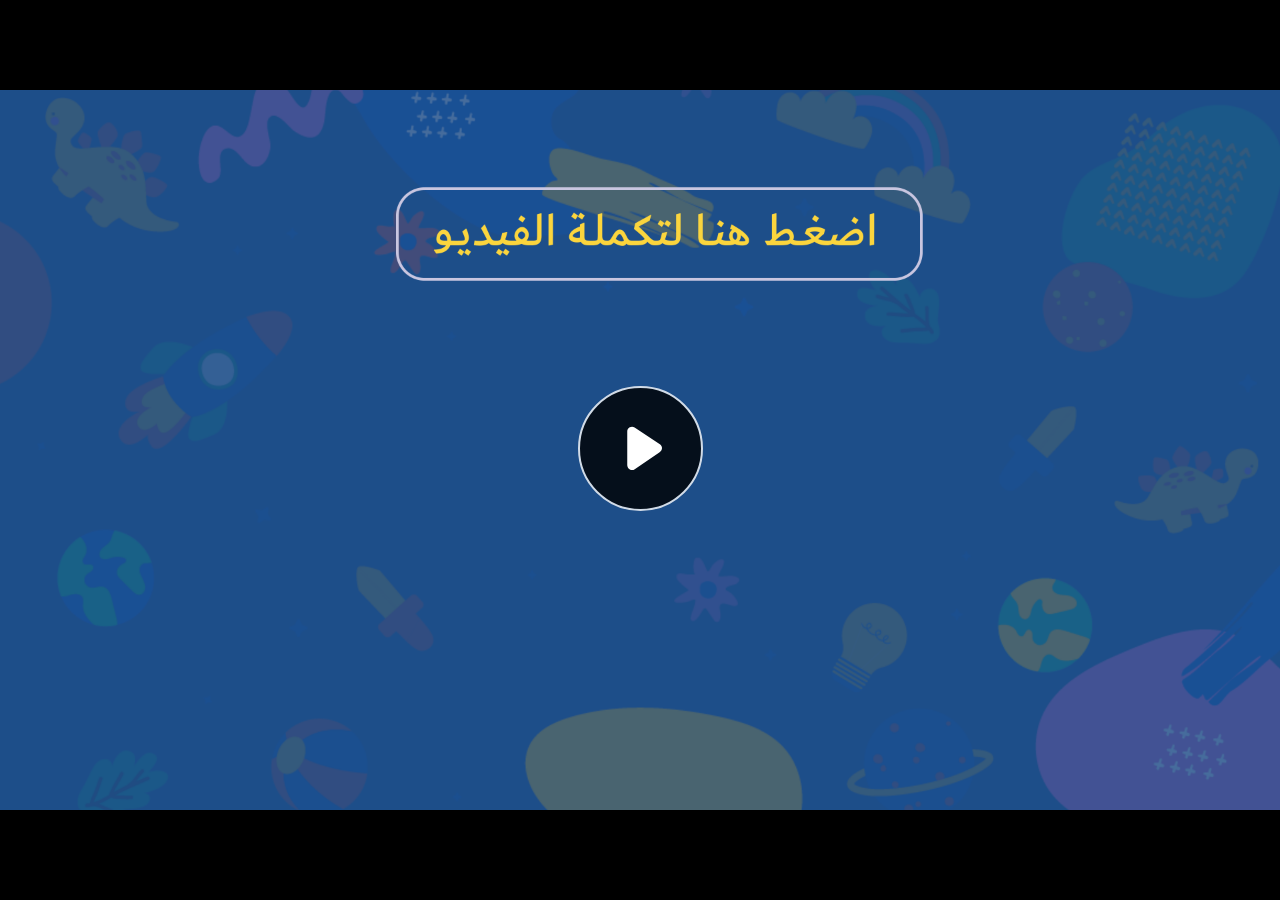
<file: index.html>
﻿<!doctype html>
<html lang="en-US">
<head>
  <meta charset="utf-8">
  <!-- Created using Storyline 360 - http://www.articulate.com  -->
  <!-- version: 3.71.29339.0 -->
  <title>EG.G5.ENG.SEM2.UF.T1.S2.2 q1</title>
  <meta http-equiv="x-ua-compatible" content="IE=edge"/>
  <meta name="viewport" content="width=device-width,initial-scale=1,user-scalable=no,shrink-to-fit=no,minimal-ui"/>
  <meta name="apple-mobile-web-app-capable" content="yes"/>
  <style>
    html, body { height: 100%; padding: 0; margin: 0 }
    #app { height: 100%; width: 100%; }
  </style>

  <script>
    window.DS = {};
    window.globals = {
      DATA_PATH_BASE: '',
      HAS_FRAME: true,
      HAS_SLIDE: true,

      lmsPresent: false,
      tinCanPresent: false,
      cmi5Present: false,
      aoSupport: false,
      scale: 'noscale',
      captureRc: false,
      browserSize: 'optimal',
      bgColor: '#282828',
      features: 'AccessibleVideo,ConnectionMessages,FullScreenToggle,InsertSvgPicture,LayerPresentAsDialog,MultipleQuizTracking,UpdatedScrollingPanels,UpdatedThemeEditor',
      themeName: 'unified',
      preloaderColor: '#FFFFFF',
      suppressAnalytics: false,
      productChannel: 'stable',
      publishSource: 'storyline',
      aid: 'aid|5fe00366-bd0f-4aca-89fb-c2d0907009b6',
      cid: 'c119795e-5ec7-4a02-995c-fb5bc834d7cf',
      playerVersion: '3.71.29339.0',
      publishTimestamp: '2023-04-17T12:15:17.6164559Z',
      maxIosVideoElements: 10,
      connectionSettings: { message: 'You%20are%20offline.%20Trying%20to%20reconnect...', useDarkTheme: false },

      
      parseParams: function(qs) {
        if (window.globals.parsedParams != null) {
          return window.globals.parsedParams;
        }
        qs = (qs || window.location.search.substr(1)).split('+').join(' ');
        var params = {},
            tokens,
            re = /[?&]?([^=]+)=([^&]*)/g;

        while (tokens = re.exec(qs)) {
          params[decodeURIComponent(tokens[1]).trim()] =
            decodeURIComponent(tokens[2]).trim();
        }
        window.globals.parsedParams = params;
        return params;
      }

    };
  </script>
  <script>
    var isIe11 = ('ActiveXObject' in window || window.MSBlobBuilder != null)
      && window.msCrypto != null && !window.ActiveXObject;
    if (isIe11) {
      window.globals.unsupportedBrowser = true;
      document.write(atob('[base64]'));
    }
  </script>
  
  <script>window.THREE = { };</script>
  
</head>
<body style="background: #282828" class="cs-HTML theme-unified">
  <!-- 360 -->
  <script>!function(e){var i=/iPhone/i,o=/iPod/i,n=/iPad/i,t=/(?=.*\bAndroid\b)(?=.*\bMobile\b)/i,d=/Android/i,s=/(?=.*\bAndroid\b)(?=.*\bSD4930UR\b)/i,b=/(?=.*\bAndroid\b)(?=.*\b(?:KFOT|KFTT|KFJWI|KFJWA|KFSOWI|KFTHWI|KFTHWA|KFAPWI|KFAPWA|KFARWI|KFASWI|KFSAWI|KFSAWA)\b)/i,r=/IEMobile/i,h=/(?=.*\bWindows\b)(?=.*\bARM\b)/i,a=/BlackBerry/i,l=/BB10/i,p=/Opera Mini/i,f=/(CriOS|Chrome)(?=.*\bMobile\b)/i,u=/(?=.*\bFirefox\b)(?=.*\bMobile\b)/i,c=new RegExp("(?:Nexus 7|BNTV250|Kindle Fire|Silk|GT-P1000)","i"),w=function(e,i){return e.test(i)},A=function(e){var A=e||navigator.userAgent,v=A.split("[FBAN");if(void 0!==v[1]&&(A=v[0]),this.apple={phone:w(i,A),ipod:w(o,A),tablet:!w(i,A)&&w(n,A),device:w(i,A)||w(o,A)||w(n,A)},this.amazon={phone:w(s,A),tablet:!w(s,A)&&w(b,A),device:w(s,A)||w(b,A)},this.android={phone:w(s,A)||w(t,A),tablet:!w(s,A)&&!w(t,A)&&(w(b,A)||w(d,A)),device:w(s,A)||w(b,A)||w(t,A)||w(d,A)},this.windows={phone:w(r,A),tablet:w(h,A),device:w(r,A)||w(h,A)},this.other={blackberry:w(a,A),blackberry10:w(l,A),opera:w(p,A),firefox:w(u,A),chrome:w(f,A),device:w(a,A)||w(l,A)||w(p,A)||w(u,A)||w(f,A)},this.seven_inch=w(c,A),this.any=this.apple.device||this.android.device||this.windows.device||this.other.device||this.seven_inch,this.phone=this.apple.phone||this.android.phone||this.windows.phone,this.tablet=this.apple.tablet||this.android.tablet||this.windows.tablet,"undefined"==typeof window)return this},v=function(){var e=new A;return e.Class=A,e};"undefined"!=typeof module&&module.exports&&"undefined"==typeof window?module.exports=A:"undefined"!=typeof module&&module.exports&&"undefined"!=typeof window?module.exports=v():"function"==typeof define&&define.amd?define("isMobile",[],e.isMobile=v()):e.isMobile=v()}(this);
    window.isMobile.apple.tablet = window.isMobile.apple.tablet ||
      (navigator.platform === 'MacIntel' && navigator.maxTouchPoints > 1);
    window.isMobile.apple.device = window.isMobile.apple.device || window.isMobile.apple.tablet;
    window.isMobile.tablet = window.isMobile.tablet || window.isMobile.apple.tablet;
    window.isMobile.any = window.isMobile.any || window.isMobile.apple.tablet;
  </script>

  <div id="focus-sink" tabindex="-1"></div>

  <div id="preso"></div>
  <script>
    (function() {

      var classTypes = [ 'desktop', 'mobile', 'phone', 'tablet' ];

      var addDeviceClasses = function(prefix, testObj) {
        var curr, i;
        for (i = 0; i < classTypes.length; i++) {
          curr = classTypes[i];
          if (testObj[curr]) {
            document.body.classList.add(prefix + curr);
          }
        }
      };

      var params = window.globals.parseParams(),
          isDevicePreview = params.devicepreview === '1',
          isPhoneOverride = params.deviceType === 'phone' || (isDevicePreview && params.phone == '1'),
          isTabletOverride = (params.deviceType === 'tablet' || isDevicePreview) && !isPhoneOverride,
          isMobileOverride = isPhoneOverride || isTabletOverride;

      var deviceView = {
        desktop: !window.isMobile.any && !isMobileOverride,
        mobile: window.isMobile.any || isMobileOverride,
        phone: isPhoneOverride || (window.isMobile.phone && !isTabletOverride),
        tablet: isTabletOverride || window.isMobile.tablet
      };

      window.globals.deviceView = deviceView;
      window.isMobile.desktop = !window.isMobile.any;
      window.isMobile.mobile = window.isMobile.any;

      addDeviceClasses('view-', deviceView);

    })();
  </script>
  
  <script src='story_content/user.js' type=text/javascript></script>
  <div class="slide-loader"></div>

  <script>
    var doc = document, loader = doc.body.querySelector('.slide-loader'); [ 1, 2, 3 ].forEach(function(n) { var d = doc.createElement('div'); d.style.backgroundColor = window.globals.preloaderColor; d.classList.add('mobile-loader-dot'); d.classList.add('dot' + n); loader.appendChild(d); });
  </script>

  <div class="mobile-load-title-overlay" style="display: none">
    <div class="mobile-load-title">EG.G5.ENG.SEM2.UF.T1.S2.2 q1</div>
  </div>

  <div class="mobile-chrome-warning"></div>

  
<style>
  .warn-connection-dialog {
    display: none;
    background: transparent;
    pointer-events: none;
    position: fixed;
    left: 0;
    top: 0;
    width: 100%;
    height: 100%;
    z-index: 999;
  }

  .warn-connection-content {
    border-radius: 4px;
    background: white;
    border: 1px solid #E7E7E7;
    color: #333333;
    box-shadow: 0 2px 4px rgba(0, 0, 0, 0.25);
    transition: all 150ms ease-out;
    position: absolute;
    white-space: nowrap;
  }

  .view-phone.is-landscape .warn-connection-content {
    left: 23px;
    bottom: 23px;
  }

  .view-tablet.is-landscape .warn-connection-content {
    left: 50%;
    top: 20px;
    transform: translateX(-50%);
  }

  .is-portrait .warn-connection-content {
    transform: translate(-50%, calc(-100% - 15px));
  }

  .warn-connection-content p {
    display: inline-block;
    margin: 0 8px 0 0;
    line-height: 33px;
    font-size: 11px;
  }

  .warn-connection-content svg {
    position: relative;
    vertical-align: middle;
    margin: 0 2px 2px 8px;
  }

  .view-desktop .warn-connection-content {
    left: 1.5em;
    bottom: 1.5em;
  }

  .view-desktop .warn-connection-content p {
    font-size: 1.1em;
  }

  .is-offline .warn-connection-dialog {
    display: block;
  }

  .is-offline .cs-panel * {
    pointer-events: none !important;
  }

  .is-offline .cs-panel {
    pointer-events: all !important;
  }

  .is-offline #nav-controls * {
    pointer-events: none !important;
  }

  .is-offline #nav-controls {
    pointer-events: all !important;
  }
</style>

<div class="warn-connection-dialog">
  <div class="warn-connection-content">
    <svg width="17" height="15" viewBox="0 0 17 15" xmlns="http://www.w3.org/2000/svg">
      <path fill="#8F0000" stroke="white" d="M16.07,12.98 L15.88,12.23 L9.51,1.21 C8.97,0.26,7.6,0.26,7.06,1.21 L0.69,12.23 C0.15,13.16,0.81,14.36,1.91,14.36 H14.65 C15.47,14.36,16.05,13.7,16.07,12.98 Z"/>
      <path fill="white" stroke="white" d="M8.58,5.5 C8.35,5.28,8.5,5.35,8.21,5.32 C8.09,5.35,7.97,5.49,7.96,5.67 C7.97,5.79,7.98,5.92,7.98,6.04 L7.98,6.04 C7.99,6.17,8,6.31,8.01,6.43 L8.01,6.44 C8.03,6.92,8.06,7.41,8.09,7.9 L8.09,7.9 C8.12,8.39,8.14,8.88,8.17,9.37 C8.17,9.39,8.18,9.42,8.2,9.44 C8.23,9.46,8.25,9.47,8.28,9.47 C8.31,9.47,8.34,9.46,8.35,9.44 C8.37,9.43,8.38,9.4,8.39,9.35 L8.39,9.34 C8.39,9.24,8.4,9.15,8.4,9.05 L8.4,9.05 C8.41,8.96,8.41,8.86,8.42,8.75 C8.43,8.44,8.45,8.12,8.47,7.81 L8.47,7.81 C8.49,7.49,8.51,7.18,8.53,6.87 C8.55,6.46,8.56,6.05,8.59,5.64 L8.6,5.62 C8.6,5.57,8.59,5.53,8.58,5.5 L8.21,5.32 Z"/>
      <circle fill="white" stroke="white" cx="8.3" cy="11.35" r="0.3"/>
    </svg>
    <p>You are offline. Trying to reconnect...</p>
  </div>
</div>

<script>
  (function() {
    window.DS.connection = {
      warningShown: false,
      assets: {},
      loadingAssetGroup: false,
      retryDelay: 500
    };

    // @TODO this is POC code and can be cleaned up a bit more if we move forward
    // with the feature



    // The `window.globals.features` variable must be set in `webpack.dev.config` when testing locally - it is not enough
    // to have it in the data - but it must be set there as well.
    var useConnectionMessages = window.AbortController != null &&
      window.location.protocol != 'file:' &&
      window.globals.features.indexOf('ConnectionMessages') != -1;

    window.DS.connection.useConnectionMessages = useConnectionMessages

    var assetCount = 0;
    var checkLoadedId;
    var connectionSettings = window.globals.connectionSettings;

    if (useConnectionMessages && connectionSettings != null) {
      var contentEl = document.querySelector('.warn-connection-content');
      var messageEl = contentEl.querySelector('p')

      if (connectionSettings.useDarkTheme) {
        contentEl.style.borderColor = '#BABBBA';
        contentEl.style.backgroundColor = '#282828';
        contentEl.style.color = '#FFFFFF';
      }

      if (connectionSettings.message != null) {
        messageEl.textContent = window.decodeURIComponent(connectionSettings.message);
      }
    }

    function checkAssetsReady() {
      for (var i in DS.connection.assets) {
        if (!DS.connection.assets[i].success) {
          return false;
        }
      }
      return true;
    }

    function stopAssetGroup() {
      if (!useConnectionMessages) { return; }

      assetCount = 0;

      DS.connection.oldAssetGroup = DS.connection.assets;
      DS.connection.assets = {};
      DS.connection.loadingAssetGroup = false;
      clearInterval(checkLoadedId);
    }

    function startAssetGroup() {
      if (!useConnectionMessages) { return; }
      var ticks = 0;
      clearInterval(checkLoadedId);
      checkLoadedId = setInterval(function() {
        var loaded = 0;
        if (assetCount === 0 && loaded === 0) {
          clearInterval(checkLoadedId);
          return;
        }

        for (var i in DS.connection.assets) {
          if (DS.connection.assets[i].success) {
            loaded++;
          }
        }

        if (assetCount === loaded && checkAssetsReady()) {
          for (var i in DS.connection.assets) {
            if (DS.connection.assets[i].action) {
              DS.connection.assets[i].action();
            }
          }
          hideWarning();
          stopAssetGroup();
        }
      }, 100)
    }

    function requiredAsset(url, action, retry, type) {
      if (!useConnectionMessages) { return; }
      if (DS.connection.assets[url]) { return; }

      DS.connection.assets[url] = {
        success: false, action: action, retry: retry, type: type
      };
      assetCount = Object.keys(DS.connection.assets).length;
      if (!DS.connection.loadingAssetGroup) {
        startAssetGroup();
      }
      DS.connection.loadingAssetGroup = true;
    }

    function assetLoaded(url) {
      if (!useConnectionMessages) { return; }
      if (DS.connection.assets[url]) {
        DS.connection.assets[url].success = true;
      }
    }

    function assetFailed(url) {
      if (!useConnectionMessages) { return; }
      if (!DS.connection.assets[url]) {
        if (/\.js$/.test(url)) {
          setTimeout(function() {
            if (DS.connection.lastSlideLoaded != null) {
              DS.connection.lastSlideLoaded();
            }
          }, DS.connection.retryDelay);
        }
        return;
      }
      if (!DS.connection.warningShown) { showWarning(); }
      if (DS.connection.assets[url].retry) {
        setTimeout(function() {
          if (!DS.connection.assets[url].success) {
            DS.connection.assets[url].retry()
          }
        }, DS.connection.retryDelay);
      }
    }

    function hideWarning() {
      document.body.classList.remove('is-offline');
      DS.connection.warningShown = false;
    }
    DS.connection.hideWarning = hideWarning

    function showWarning(btn) {
      document.body.classList.add('is-offline')
      DS.connection.warningShown = true;
      updateWarningPosition();
    }

    function updateWarningPosition() {
      if (!DS.connection.warningShown) {
        return;
      }

      var isPortrait = document.body.classList.contains('is-portrait');
      var warningEl = document.querySelector('.warn-connection-content');

      if (isPortrait) {
        var slide = document.querySelector('.primary-slide');
        var slideRect = slide.getBoundingClientRect();

        warningEl.style.top = `${slideRect.top}px`
        warningEl.style.left = `${slideRect.left + slideRect.width / 2}px`
      } else {
        warningEl.style.top = null;
        warningEl.style.left = null;
      }

      window.requestAnimationFrame(updateWarningPosition);
    }

    // these will all be noops if the feature flag isn't set in
    // the data and `window.globals.features`
    DS.connection.requiredAsset = requiredAsset;
    DS.connection.assetLoaded = assetLoaded;
    DS.connection.assetFailed = assetFailed;
    DS.connection.stopAssetGroup = stopAssetGroup;
    DS.connection.startAssetGroup = startAssetGroup;
  })();
</script>


  <script>
    
    if (window.autoSpider && window.vInterfaceObject) {
      document.querySelector('.mobile-load-title-overlay').style.display = 'none';
    }
  </script>

  

  <link rel="stylesheet" href="html5/data/css/output.min.css" data-noprefix/>
</body>
<script src="html5/lib/scripts/bootstrapper.min.js"></script>
</html>
</file>
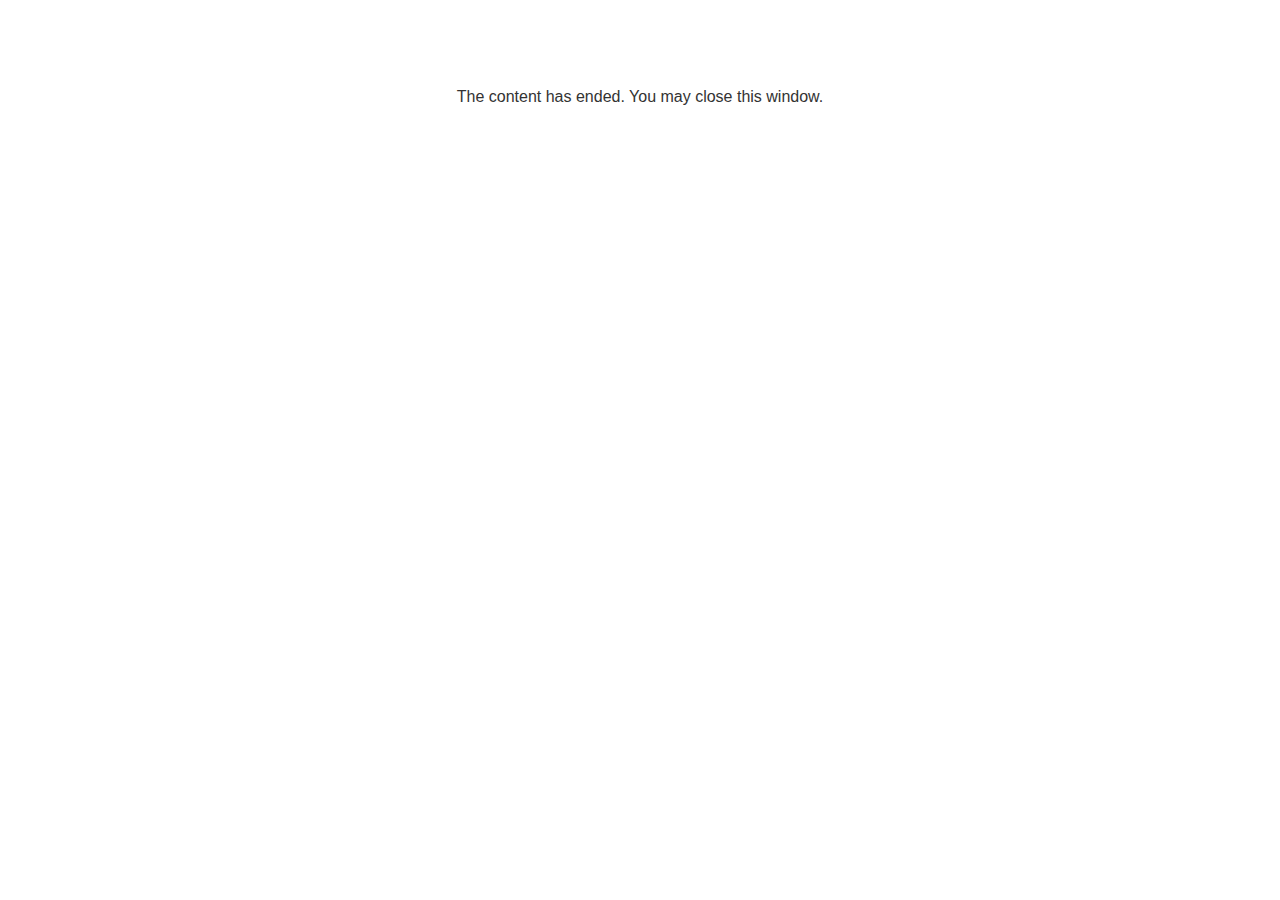
<file: lms/goodbye.html>
<!doctype html>
<html>
<body style="background-color: #ffffff;">

<p role="alert" style="color: #333333;font-family: Lato, articulate, tahoma, arial;font-size: medium;text-align: center;">
<br><br><br><br>
The content has ended. You may close this window.
</p>

</body>
</html>
</file>
<file: html5/data/css/output.min.css>
@font-face {
  font-family: 'LatoBold Charset1_ BoldE9C5DBB2';
  src: url('[data-uri]');
  font-style: normal;
  font-weight: normal;
}
@font-face {
  font-family: 'Lato Charset1_ 61dMGkCQE56198E5';
  src: url('[data-uri]');
  font-style: normal;
  font-weight: normal;
}
@font-face {
  font-family: 'Dubai Charset1_ 62CPmp0A442725C';
  src: url('[data-uri]');
  font-style: normal;
  font-weight: normal;
}
@font-face {
  font-family: 'Dubai Medium Charset1_ D3CDC3E4';
  src: url('[data-uri]');
  font-style: normal;
  font-weight: normal;
}
@font-face {
  font-family: 'DubaiBold Charset1_Bold273BFFB7';
  src: url('[data-uri]');
  font-style: normal;
  font-weight: normal;
}
@font-face {
  font-family: 'Dubai Charset0_v8wz5Y8k741D6E07';
  src: url('[data-uri]');
  font-style: normal;
  font-weight: normal;
}
@font-face {
  font-family: 'Dubai Medium Charset0_v389EBE1D';
  src: url('[data-uri]');
  font-style: normal;
  font-weight: normal;
}
@font-face {
  font-family: 'DubaiBold Charset0_BoldD2773439';
  src: url('[data-uri]');
  font-style: normal;
  font-weight: normal;
}
.cs-HTML {
  background: rgba(40, 40, 40, 1);
}
.cs-npnxnanbnsnfns00000000001 .cs-infopanel  {
  box-shadow: 0 1px 0 rgba(0, 0, 0, 0);
  background: rgba(255, 255, 255, 1);
}
.cs-npnxnanbnsnfns00000000001 .cs-infopanel .cs-link {
  color: rgba(186, 187, 186, 1);
}
.cs-npnxnanbnsnfns00000000001 .cs-infopanel .cs-link:hover {
  color: rgba(255, 255, 255, 1);
}
.cs-npnxnanbnsnfns00000000001 .cs-infopanel .cs-name {
  color: rgba(68, 68, 68, 1);
}
.cs-npnxnanbnsnfns00000000001 .cs-infopanel .cs-title {
  color: rgba(153, 153, 153, 1);
}
.cs-npnxnanbnsnfns00000000001 .cs-infopanelpopup  {
  box-shadow: 0 1px 0 rgba(0, 0, 0, 0);
  background: rgba(0, 0, 0, 0);
}
.cs-npnxnanbnsnfns00000000001 .cs-infopanelpopup .cs-link {
  color: rgba(255, 0, 0, 1);
}
.cs-npnxnanbnsnfns00000000001 .cs-infopanelpopup .cs-link:hover {
  color: rgba(255, 255, 255, 1);
}
.cs-npnxnanbnsnfns00000000001 .cs-infopanelpopup .cs-name {
  color: rgba(255, 255, 255, 1);
}
.cs-npnxnanbnsnfns00000000001 .cs-infopanelpopup .cs-bio {
  color: rgba(186, 187, 186, 1);
}
.cs-npnxnanbnsnfns00000000001 .cs-timer  {
  color: rgba(186, 187, 186, 1);
}
.cs-npnxnanbnsnfns00000000001 .cs-duration stop:first-child {
  stop-color: rgba(60, 60, 60, 1);
}
.cs-npnxnanbnsnfns00000000001 .cs-duration stop:last-child {
  stop-color: rgba(60, 60, 60, 1);
}
.cs-npnxnanbnsnfns00000000001 .cs-elapsed stop:first-child {
  stop-color: rgba(254, 227, 71, 1);
}
.cs-npnxnanbnsnfns00000000001 .cs-elapsed stop:last-child {
  stop-color: rgba(254, 227, 71, 1);
}
.cs-npnxnanbnsnfns00000000001 .cs-timer .cs-pie .cs-innerstroke {
  stroke: rgba(199, 199, 199, 1);
}
.cs-npnxnanbnsnfns00000000001 .cs-timer .cs-pie .cs-innerborder {
  stroke: rgba(255, 255, 255, 1);
}
.cs-npnxnanbnsnfns00000000001 .cs-window  {
  box-shadow: 0 8px 5px rgba(0, 0, 0, 0.2);
  border-color: rgba(49, 99, 0, 0);
  background: rgba(33, 33, 33, 1);
  color: rgba(248, 248, 248, 1);
}
.cs-npnxnanbnsnfns00000000001 .cs-window .cs-diva {
  border-color: rgba(78, 78, 78, 1);
}
.cs-npnxnanbnsnfns00000000001 .cs-window .cs-divb {
  border-color: rgba(78, 78, 78, 0);
}
.cs-npnxnanbnsnfns00000000001 .cs-editor .cs-editor-slide {
  color: rgba(226, 226, 226, 1);
}
.cs-npnxnanbnsnfns00000000001 .cs-editor .cs-editor-html {
  color: rgba(186, 187, 186, 1);
}
.cs-npnxnanbnsnfns00000000001 .cs-editor .cs-editor-button {
  text-shadow: 0 1px 0 rgba(0, 0, 0, 0);
  color: rgba(255, 255, 255, 1);
  border-color: rgba(211, 211, 211, 1);
  background: rgba(34, 34, 34, 1);
}
.cs-npnxnanbnsnfns00000000001 .cs-editor .cs-editor-button:hover {
  background: rgba(68, 68, 68, 1);
}
.cs-npnxnanbnsnfns00000000001 .cs-editor .cs-editor-button:active {
  background: rgba(68, 68, 68, 1);
}
.cs-npnxnanbnsnfns00000000001 .cs-listitem  {
  color: rgba(186, 187, 186, 1);
  border-color: none;
  border: 1px solid transparent;
}
.cs-npnxnanbnsnfns00000000001 .cs-listitem:hover {
  background: rgba(255, 255, 255, 0.06);
  border-color: rgba(108, 108, 108, 1) !important;
  border-width: 1px;
  border-radius: 2px;
  border-style: solid;
  box-sizing: border-box;
}
.cs-npnxnanbnsnfns00000000001 .cs-listitem.hover {
  background: rgba(255, 255, 255, 0.06);
  border-color: rgba(108, 108, 108, 1) !important;
  border-width: 1px;
  border-radius: 2px;
  border-style: solid;
  box-sizing: border-box;
}
.cs-npnxnanbnsnfns00000000001 .cs-glossary  {
  color: rgba(186, 187, 186, 1);
}
.cs-npnxnanbnsnfns00000000001 .cs-glossary .cs-scrolling-panel {
  background: rgba(0, 0, 0, 0);
}
.cs-npnxnanbnsnfns00000000001 .cs-glossary .cs-term.cs-selected .cs-choice-list-trigger {
  color: rgba(255, 255, 255, 1);
  background: rgba(255, 255, 255, 1);
}
.cs-npnxnanbnsnfns00000000001 .cs-glossary .cs-term.cs-selected .cs-choice-list-trigger:focus {
  color: rgba(255, 255, 255, 1);
  background: rgba(255, 255, 255, 1);
}
.cs-npnxnanbnsnfns00000000001 .cs-glossary .cs-term:hover .cs-choice-list-trigger {
  background: rgba(186, 187, 186, 1);
}
.cs-npnxnanbnsnfns00000000001 .cs-glossary .cs-term.hover .cs-choice-list-trigger {
  background: rgba(186, 187, 186, 1);
}
.cs-npnxnanbnsnfns00000000001 .cs-glossary .cs-term .cs-choice-list-trigger:focus {
  background: rgba(186, 187, 186, 1);
}
.cs-npnxnanbnsnfns00000000001 .cs-glossary .cs-diva {
  border-color: rgba(0, 0, 0, 0);
}
.cs-npnxnanbnsnfns00000000001 .cs-glossary .cs-divb {
  border-color: rgba(0, 0, 0, 0);
}
.cs-npnxnanbnsnfns00000000001 .cs-glossary .cs-divc {
  border-color: rgba(0, 0, 0, 0);
}
.cs-npnxnanbnsnfns00000000001 .cs-glossary .cs-heading {
  color: rgba(248, 248, 248, 1);
  font-weight: 700;
}
.note-content p span {
  color: rgba(186, 187, 186, 1);
  line-height: 1.4em;
  font-size: 103.769%;
}
.cs-npnxnanbnsnfns00000000001 .cs-resource .cs-separator {
  border-color: rgba(0, 0, 0, 0);
}
.cs-npnxnanbnsnfns00000000001 .cs-outline  {
  color: rgba(45, 45, 45, 1);
}
.cs-npnxnanbnsnfns00000000001 .cs-outline .cs-diva {
  border-color: rgba(0, 0, 0, 0);
}
.cs-npnxnanbnsnfns00000000001 .cs-outline .cs-divb {
  border-color: rgba(0, 0, 0, 0);
}
.cs-npnxnanbnsnfns00000000001 .cs-outline .cs-divc {
  border-color: rgba(0, 0, 0, 0);
}
.cs-npnxnanbnsnfns00000000001 .cs-outline .cs-search-filter:hover {
  color: rgba(0, 0, 0, 0);
}
.cs-npnxnanbnsnfns00000000001 .cs-outline .cs-search-filter.hover {
  color: rgba(0, 0, 0, 0);
}
.cs-npnxnanbnsnfns00000000001 .cs-transcript  {
  color: rgba(255, 255, 255, 1);
}
.cs-npnxnanbnsnfns00000000001 .cs-transcript .cs-div {
  border-color: rgba(0, 0, 0, 0);
}
.cs-npnxnanbnsnfns00000000001 .cs-tabs:not(.topmenu-item) {
  color: rgba(248, 248, 248, 1);
}
.cs-npnxnanbnsnfns00000000001 .cs-tabs .cs-inner-button:not(.topmenu-item) {
  text-shadow: 0 1px 0 rgba(0, 0, 0, 0);
}
.cs-npnxnanbnsnfns00000000001 .cs-tabs:hover:not(.topmenu-item) {
  color: rgba(248, 248, 248, 1);
}
.cs-npnxnanbnsnfns00000000001 .cs-tabs.cs-selected {
  background: rgba(0, 0, 0, 0);
  color: rgba(248, 248, 248, 1);
}
.cs-npnxnanbnsnfns00000000001 .cs-seekcontrol  {
  background: rgba(0, 0, 0, 0);
  border-color: rgba(0, 0, 0, 0);
}
.cs-npnxnanbnsnfns00000000001 .cs-seekcontrol .cs-button:hover .cs-icon {
  fill: rgba(255, 255, 255, 1);
}
.cs-npnxnanbnsnfns00000000001 .cs-seekcontrol .cs-button.hover .cs-icon {
  fill: rgba(255, 255, 255, 1);
}
.cs-npnxnanbnsnfns00000000001 .cs-seekcontrol .cs-button .cs-icon-shadow {
  fill: rgba(0, 0, 0, 0);
}
.cs-npnxnanbnsnfns00000000001 .cs-seekcontrol .cs-button .cs-icon {
  fill: rgba(180, 180, 180, 1);
}
.cs-npnxnanbnsnfns00000000001 .cs-seekcontrol .cs-seek .cs-fill {
  background: rgba(255, 255, 255, 0.6);
}
.cs-npnxnanbnsnfns00000000001 .cs-seekcontrol .cs-seek {
  background: rgba(108, 108, 108, 1);
  border-color: rgba(0, 0, 0, 0);
}
.cs-npnxnanbnsnfns00000000001 .cs-searchinput .cs-input {
  color: rgba(186, 187, 186, 1);
  border-color: rgba(0, 0, 0, 0);
  background: rgba(255, 255, 255, 0.06);
}
.cs-npnxnanbnsnfns00000000001 .cs-searchinput .cs-input:focus {
  color: rgba(248, 248, 248, 1);
  background: rgba(41, 41, 41, 1);
}
.cs-npnxnanbnsnfns00000000001 .cs-searchinput .cs-input:hover {
  box-shadow: inset 0 0 1px 0 rgba(69, 126, 19, 0);
}
.cs-npnxnanbnsnfns00000000001 .cs-searchinput .cs-input.hover {
  box-shadow: inset 0 0 1px 0 rgba(69, 126, 19, 0);
}
.cs-npnxnanbnsnfns00000000001 .cs-searchinput .cs-button .cs-icon {
  fill: rgba(186, 187, 186, 1);
}
.cs-npnxnanbnsnfns00000000001 .cs-searchinput .cs-button:hover {
  fill: rgba(63, 133, 0, 1);
}
.cs-npnxnanbnsnfns00000000001 .cs-searchinput .cs-button.hover {
  fill: rgba(63, 133, 0, 1);
}
.cs-npnxnanbnsnfns00000000001 .cs-menu  {
  box-shadow: 0 1px 0 rgba(0, 0, 0, 0);
  background: rgba(33, 33, 33, 1);
}
.cs-npnxnanbnsnfns00000000001 .cs-topmenu-item.active .cs-tab {
  background: rgba(33, 33, 33, 1);
}
.cs-npnxnanbnsnfns00000000001 .cs-logo  {
  box-shadow: 0 1px 0 rgba(37, 75, 0, 1);
  background: rgba(255, 255, 255, 0);
}
.cs-npnxnanbnsnfns00000000001 .cs-checkbox  {
  color: rgba(255, 255, 255, 1);
}
.cs-npnxnanbnsnfns00000000001 .cs-checkbox:hover {
  border-color: rgba(175, 221, 130, 1);
}
.cs-npnxnanbnsnfns00000000001 .cs-checkbox.hover {
  border-color: rgba(175, 221, 130, 1);
}
.cs-npnxnanbnsnfns00000000001 .cs-checkbox .cs-box {
  color: rgba(255, 255, 255, 1);
  border-color: rgba(42, 83, 0, 1);
}
.cs-npnxnanbnsnfns00000000001 .cs-checkbox .cs-box:checked::after {
  color: rgba(43, 196, 0, 1);
}
.cs-npnxnanbnsnfns00000000001 .cs-button  {
  text-shadow: 0 1px 0 rgba(0, 0, 0, 0);
  color: rgba(186, 187, 186, 1);
  border-color: rgba(0, 0, 0, 0);
  background: rgba(0, 0, 0, 0);
  box-shadow: 0 1px 0 rgba(0, 0, 0, 0);
}
.cs-npnxnanbnsnfns00000000001 .cs-button .cs-icon {
  fill: rgba(186, 187, 186, 1);
}
.cs-npnxnanbnsnfns00000000001 .cs-button .cs-icon-shadow {
  fill: rgba(0, 0, 0, 0);
}
.cs-npnxnanbnsnfns00000000001 .cs-button:hover {
  background: rgba(248, 248, 248, 1);
}
.cs-npnxnanbnsnfns00000000001 .cs-button.hover {
  background: rgba(248, 248, 248, 1);
}
.cs-npnxnanbnsnfns00000000001 .cs-button:active {
  background: rgba(0, 0, 0, 0);
}
.cs-npnxnanbnsnfns00000000001 .cs-button.cs-disabled:hover {
  background: rgba(0, 0, 0, 0);
}
.cs-npnxnanbnsnfns00000000001 .cs-button.cs-disabled.hover {
  background: rgba(0, 0, 0, 0);
}
.cs-npnxnanbnsnfns00000000001 .cs-button.cs-disabled:active {
  background: rgba(0, 0, 0, 0);
}
.cs-npnxnanbnsnfns00000000001 .cs-button.cs-volume:hover {
  background: rgba(0, 0, 0, 0);
}
.cs-npnxnanbnsnfns00000000001 .cs-button.cs-volume.hover {
  background: rgba(0, 0, 0, 0);
}
.cs-npnxnanbnsnfns00000000001 .cs-button.cs-volume:active {
  background: rgba(0, 0, 0, 0);
}
.cs-npnxnanbnsnfns00000000001.cs-base  {
  color: rgba(186, 187, 186, 1);
  border-color: rgba(40, 40, 40, 1);
  background: rgba(40, 40, 40, 1);
}
.cs-npnxnanbnsnfns00000000001.cs-base .cs-separator .cs-diva {
  background: rgba(69, 69, 69, 1);
}
.cs-npnxnanbnsnfns00000000001.cs-base .cs-separator .cs-divb {
  background: rgba(0, 0, 0, 0);
}
.cs-npnxnanbnsnfns00000000001.cs-base .cs-topmenu-item.active .cs-tab {
  border-color: rgba(69, 69, 69, 1);
}
.cs-npnxnanbnsnfns00000000001.cs-base .cs-topmenu-item.active .cs-panel {
  border-color: rgba(69, 69, 69, 1);
}
.cs-npnxnanbnsnfns00000000001.cs-base .cs-left {
  background: rgba(33, 33, 33, 1);
}
.cs-npnxnanbnsnfns00000000001.cs-base .cs-area-primary .cs-slide-container {
  background: rgba(40, 40, 40, 1);
}
.cs-npnxnanbnsnfns00000000001.cs-base.cs-custom-theme .cs-brandhighlight-bg {
  background: rgba(79, 189, 244, 1) !important;
}
.cs-npnxnanbnsnfns00000000001.cs-base.cs-custom-theme .cs-brandhighlight-secondary-bg {
  background: rgba(255, 255, 255, 1) !important;
}
.cs-npnxnanbnsnfns00000000001.cs-base.cs-custom-theme .cs-brandhighlight-border {
  border-color: rgba(79, 189, 244, 1) !important;
}
.cs-npnxnanbnsnfns00000000001.cs-base.cs-custom-theme .cs-brandhighlight-text {
  color: rgba(79, 189, 244, 1) !important;
}
.cs-npnxnanbnsnfns00000000001.cs-base.cs-custom-theme .cs-brandhighlight-fill {
  fill: rgba(79, 189, 244, 1) !important;
}
.cs-npnxnanbnsnfns00000000001.cs-base.cs-custom-theme .cs-listitem.cs-selected {
  background-color: rgba(255, 255, 255, 0.06) !important;
}
.cs-npnxnanbnsnfns00000000001 .cs-volume::-moz-range-thumb {
  border-color: rgba(43, 85, 0, 1);
  box-shadow: inset 0 0 1px 0 rgba(43, 85, 0, 1);
  background: rgba(255, 255, 255, 1);
}
.cs-npnxnanbnsnfns00000000001 .cs-volume::-ms-thumb {
  border-color: rgba(43, 85, 0, 1);
  box-shadow: inset 0 0 1px 0 rgba(43, 85, 0, 1);
  background: rgba(255, 255, 255, 1);
}
.cs-npnxnanbnsnfns00000000001 .cs-volume::-webkit-slider-thumb {
  border-color: rgba(43, 85, 0, 1);
  box-shadow: inset 0 0 1px 0 rgba(43, 85, 0, 1);
  background: rgba(255, 255, 255, 1);
}
.cs-npnxnanbnsnfns00000000001 .cs-volume::-moz-range-track {
  border-color: rgba(66, 140, 1, 1);
  background: rgba(108, 108, 108, 1);
}
.cs-npnxnanbnsnfns00000000001 .cs-volume::-ms-track {
  border-color: rgba(66, 140, 1, 1);
  background: rgba(108, 108, 108, 1);
}
.cs-npnxnanbnsnfns00000000001 .cs-volume::-webkit-slider-runnable-track {
  border-color: rgba(66, 140, 1, 1);
  background: rgba(108, 108, 108, 1);
}
body.show-focus .tab-focus-box {
  box-shadow: 0 0 0 1px rgba(255, 255, 0, 1), 0 0 0 3px rgba(0, 32, 96, 1), 0 0 5px 5px rgba(255, 255, 0, 1);
  border-color: transparent;
  outline: 2px transparent solid;
}
.skipnav {
  box-shadow: 0 0 0 1px rgba(255, 255, 0, 1), 0 0 0 3px rgba(0, 32, 96, 1), 0 0 5px 5px rgba(255, 255, 0, 1);
  border-color: transparent;
  outline: 2px transparent solid;
}
.cs-npnxnanbnsnfns00000000001 .cs-listitem:hover {
  color: none;
}
.cs-npnxnanbnsnfns00000000001 .cs-listitem.hover {
  color: none;
}
.cs-npnxnanbnsnfns00000000001 .cs-listitem.cs-viewed {
  color: #BABBBA;
}
.cs-npnxnanbnsnfns00000000001 .cs-listitem {
  color: #BABBBA;
}
.cs-npnxnanbnsnfns00000000001 .cs-listitem:hover .cs-icon-carrot * {
  fill: none;
}
.cs-npnxnanbnsnfns00000000001 .cs-listitem.hover .cs-icon-carrot * {
  fill: none;
}
.cs-npnxnanbnsnfns00000000001 .cs-listitem .cs-icon-carrot {
  color: none;
  top: calc(3px);
}
.cs-npnxnanbnsnfns00000000001 .cs-listitem .cs-icon-carrot .cs-shadow {
  color: #F8F8F8;
}
.cs-npnxnanbnsnfns00000000001 .item-collapsible .is-scene {
  color: #F8F8F8 !important;
  font-weight: 700;
}
.cs-npnxnanbnsnfns00000000001 .is-scene .cs-icon-carrot * {
  color: #F8F8F8 !important;
  font-weight: 700;
}
.cs-npnxnanbnsnfns00000000001 .is-scene:not(.outline-links-collapse) > a {
  color: #F8F8F8;
}
.cs-npnxnanbnsnfns00000000001 .is-scene:not(.outline-links-collapse) .cs-icon-carrot * {
  fill: none !important;
  color: #F8F8F8 !important;
}
.cs-npnxnanbnsnfns00000000001 .tabs, .cs-npnxnanbnsnfns00000000001 .cs-logo {
  border-bottom: 1px solid rgba(108, 108, 108, 1);
}
.cs-npnxnanbnsnfns00000000001 .area-secondary-wrapper:after {
  background-image: url('[data-uri]');
  background-size: 100%;
}
.cs-npnxnanbnsnfns00000000001 .panel-footer {
  background: #212121;
}
.cs-npnxnanbnsnfns00000000001 #outline-search {
  background: rgba(255, 255, 255, 0.06);
  border-color: rgba(108, 108, 108, 1);
  border-width: 1px;
  border-style: solid;
}
.cs-npnxnanbnsnfns00000000001 .topmenu-panel #outline-search {
  background: #545454;
}
.cs-npnxnanbnsnfns00000000001 .search-icon circle, .cs-npnxnanbnsnfns00000000001 .search-icon path {
  stroke: #BABBBA;
}
.cs-npnxnanbnsnfns00000000001 #outline-search input[type   =search] {
  color: #F8F8F8;
}
.cs-npnxnanbnsnfns00000000001 #outline-search ::-webkit-input-placeholder {
  color: #BABBBA !important;
}
.cs-npnxnanbnsnfns00000000001 #outline-search :-ms-input-placeholder {
  color: #BABBBA !important;
}
.cs-npnxnanbnsnfns00000000001 #outline-search ::-moz-placeholder {
  color: #BABBBA !important;
  opacity: 1;
}
.cs-npnxnanbnsnfns00000000001 .cs-topmenu-item.active, body:not(.is-touchable-tablet) .cs-npnxnanbnsnfns00000000001 .cs-topmenu-item:hover {
  color: #F8F8F8;
}
.cs-npnxnanbnsnfns00000000001 .cs-topmenu-item.button-tapped {
  color: #F8F8F8;
}
.cs-npnxnanbnsnfns00000000001 .cs-topmenu-item.active .cs-tab, .cs-npnxnanbnsnfns00000000001 .cs-topmenu-item .cs-tab {
  background: transparent !important;
  border: none !important;
}
.cs-npnxnanbnsnfns00000000001 .top-tabs-drop-icon div {
  background: #BABBBA;
}
.cs-npnxnanbnsnfns00000000001 .cs-panel.topmenu-panel .panel-content, .cs-npnxnanbnsnfns00000000001 .top-tabs-drop {
  background: #212121;
}
.cs-npnxnanbnsnfns00000000001 .cs-topmenu-item.active .cs-panel {
  background: #212121;
}
.cs-npnxnanbnsnfns00000000001 .cs-menu.topmenu-panel, .cs-npnxnanbnsnfns00000000001 .top-tabs-drop {
  border: 1px solid rgba(69, 69, 69, 1) !important;
  border-radius: 3px;
}
.cs-npnxnanbnsnfns00000000001 .resources .resources-list a:hover {
  background: rgba(255, 255, 255, 0.06);
}
body:not(.is-touchable-tablet) .cs-npnxnanbnsnfns00000000001 .resources .resources-list a:hover {
  background: rgba(255, 255, 255, 0.06);
}
.cs-npnxnanbnsnfns00000000001 .resources .resources-list a.hover {
  background: rgba(255, 255, 255, 0.06);
}
body:not(.is-touchable-tablet) .cs-npnxnanbnsnfns00000000001 .resources .resources-list a.hover {
  background: rgba(255, 255, 255, 0.06);
}
.cs-npnxnanbnsnfns00000000001 .resources .resources-list a.button-tapped {
  background: rgba(255, 255, 255, 0.06);
}
.cs-npnxnanbnsnfns00000000001 .cs-icon path, .cs-npnxnanbnsnfns00000000001 .cs-icon rect, .cs-npnxnanbnsnfns00000000001 .cs-icon polygon, .cs-npnxnanbnsnfns00000000001 .menu-icon-wrapper.menu-icon-wrapper-hover path {
  fill: #BABBBA;
}
.cs-npnxnanbnsnfns00000000001 .cs-icon .icon-stroke-only {
  fill: none !important;
  stroke: #BABBBA !important;
}
body:not(.is-touchable-tablet) .cs-npnxnanbnsnfns00000000001 .cs-button:hover .cs-icon path, body:not(.is-touchable-tablet) .cs-npnxnanbnsnfns00000000001 .cs-button:hover .cs-icon rect, body:not(.is-touchable-tablet) .cs-npnxnanbnsnfns00000000001 .cs-button:hover .cs-icon polygon {
  fill: #F8F8F8;
}
body:not(.is-touchable-tablet) .cs-npnxnanbnsnfns00000000001 .cs-tabs:hover .search-icon circle, body:not(.is-touchable-tablet) .cs-npnxnanbnsnfns00000000001 .cs-tabs:hover .search-icon path {
  stroke: #F8F8F8;
}
.cs-npnxnanbnsnfns00000000001 .cs-button.button-tapped .cs-icon path, .cs-npnxnanbnsnfns00000000001 .cs-button.button-tapped .cs-icon rect, .cs-npnxnanbnsnfns00000000001 .cs-button.button-tapped .cs-icon polygon {
  fill: #F8F8F8;
}
body:not(.is-touchable-tablet) .cs-npnxnanbnsnfns00000000001 .cs-button:hover .cs-icon .icon-stroke-only {
  fill: none !important;
  stroke: #F8F8F8 !important;
}
.cs-npnxnanbnsnfns00000000001 .cs-button:button-tapped .cs-icon .icon-stroke-only {
  fill: none !important;
  stroke: #F8F8F8 !important;
}
.cs-npnxnanbnsnfns00000000001 .menu-icon-wrapper.menu-icon-wrapper-hover svg path {
  fill: #F8F8F8;
}
.floating-sidebar:not(.sidebar-closed) .cs-npnxnanbnsnfns00000000001 #hamburger .menu-icon-wrapper svg path {
  fill: #BABBBA;
}
.floating-sidebar:not(.sidebar-closed) .cs-npnxnanbnsnfns00000000001 #hamburger .menu-icon-wrapper.menu-icon-wrapper-hover svg path {
  fill: #F8F8F8;
}
.cs-npnxnanbnsnfns00000000001 .volume .btn:before {
  background-image: url('[data-uri]');
}
.cs-npnxnanbnsnfns00000000001 .volume-track {
  background: #6C6C6C;
}
.cs-npnxnanbnsnfns00000000001 .volume-icon circle {
  stroke: #BABBBA;
}
.cs-npnxnanbnsnfns00000000001 .cs-settings > .settings-panel {
  background: #212121;
  border: 1px solid rgba(69, 69, 69, 1) !important;
  border-radius: 3px;
}
.cs-npnxnanbnsnfns00000000001 .cs-settings > .panel-down-arrow {
  fill: #212121;
}
.cs-npnxnanbnsnfns00000000001 .switch-toggle .border {
  stroke: #7C7C7C;
}
.cs-npnxnanbnsnfns00000000001 .switch-toggle .thumb-off .thumb {
  fill: #A2A2A2;
}
.cs-npnxnanbnsnfns00000000001 .switch-toggle .thumb-on .track {
  fill: rgba(79, 189, 244, 1);
}
.cs-npnxnanbnsnfns00000000001 .switch-toggle .thumb-off .track {
  fill: rgba(255, 255, 255, 0.1);
}
.cs-npnxnanbnsnfns00000000001 .switch-label {
  color: #BABBBA;
}
.cs-npnxnanbnsnfns00000000001 .cs-panel .scrollarea-btn:after {
  background: rgba(179, 180, 179, 0.75);
}
.scrollarea-scrollbar:hover .scrollarea-btn:after, .scrollarea-scrollbar.highlight-scrollbar .scrollarea-btn:after {
  background: rgba(179, 180, 179, 0.75);
}
.floating-sidebar .sidebar-overlay {
  background: rgba(0, 0, 0, 0.85);
}
.cs-npnxnanbnsnfns00000000001 .overlay-message {
  background: rgba(0, 0, 0, 0.85);
}
.cs-npnxnanbnsnfns00000000001 .top-ui-bg, .cs-npnxnanbnsnfns00000000001 .bottom-ui-bg, .cs-npnxnanbnsnfns00000000001 .right-ui-bg, .cs-npnxnanbnsnfns00000000001 .left-ui-bg {
  background: rgba(40, 40, 40, 0.8);
}
.cs-npnxnanbnsnfns00000000001 .circle-progress-bg {
  fill: #282828;
}
.cs-npnxnanbnsnfns00000000001 .circle-progress-well {
  fill: #6C6C6C;
}
.cs-npnxnanbnsnfns00000000001 .circle-progress-pie {
  stroke: #6C6C6C;
}
.cs-npnxnanbnsnfns00000000001 .lightbox .option-pane {
  background: rgba(40, 40, 40, 0.8);
}
.cs-npnxnanbnsnfns00000000001 .lightbox .option-pane:before {
  background: #282828;
}
.cs-npnxnanbnsnfns00000000001 .message-window {
  background: #212121;
  border: 1px solid rgba(255, 255, 255, 1) !important;
  border-radius: 3px;
}
.cs-npnxnanbnsnfns00000000001 .message-window-header p, .cs-npnxnanbnsnfns00000000001 .message-window-text {
  color: #F8F8F8;
}
.cs-npnxnanbnsnfns00000000001 .message-window-header p {
  border-bottom: 1px solid rgba(255, 255, 255, 1);
}
.cs-npnxnanbnsnfns00000000001 .message-window button.slide-object-button {
  border: 1px solid rgba(255, 255, 255, 1) !important;
}
.cs-npnxnanbnsnfns00000000001 .message-window button.slide-object-button:hover {
  background: rgba(255, 255, 255, 0.06) !important;
}
.message-window .slide-object-button tspan, .message-window .slide-object-button-text tspan {
  fill: #F8F8F8 !important;
}
body:not(.is-touchable-tablet) .cs-npnxnanbnsnfns00000000001 .cs-button:hover .text {
  color: #F8F8F8;
}
.cs-npnxnanbnsnfns00000000001 .cs-button.button-tapped .text {
  color: #F8F8F8;
}
.cs-npnxnanbnsnfns00000000001.cs-base {
  background: #282828;
}
.cs-npnxnanbnsnfns00000000001 .cs-menu {
  background: transparent;
}
.cs-npnxnanbnsnfns00000000001 .progress-bar .progress-bar-fill:after {
  background: #FFFFFF !important;
}
.cs-npnxnanbnsnfns00000000001 .volume-dot {
  background: #FFFFFF !important;
}
.fn-npnxnanbsnfns00000000001 {
  font-family: 'Lato22AB4CAF';
  -webkit-font-variant-ligatures: no-common-ligatures;
  font-variant-ligatures: no-common-ligatures;
}
.fn-pxabnsnfns00000000001 {
  font-family: 'Lato22AB4CAF';
  -webkit-font-variant-ligatures: no-common-ligatures;
  font-variant-ligatures: no-common-ligatures;
}
.fn-npxnabnsnfns00000000001 {
  font-family: 'Lato22AB4CAF';
  -webkit-font-variant-ligatures: no-common-ligatures;
  font-variant-ligatures: no-common-ligatures;
}
.fn-npnxnanbnsnfns00000000001 {
  font-family: 'Lato22AB4CAF';
  -webkit-font-variant-ligatures: no-common-ligatures;
  font-variant-ligatures: no-common-ligatures;
}
.fn-pxabnsnfns00000000000 {
  font-family: 'Lato22AB4CAF';
  -webkit-font-variant-ligatures: no-common-ligatures;
  font-variant-ligatures: no-common-ligatures;
}
@font-face {
  font-family: 'Lato22AB4CAF';
  src: url('[data-uri]');
  font-style: normal;
  font-weight: bold;
}
@font-face {
  font-family: 'Lato22AB4CAF';
  src: url('[data-uri]');
  font-style: normal;
  font-weight: normal;
}
.cs-InvalidPromptSlide .cs-6Lws3mSYRMk-InvalidPromptSlide-btn0 {
  color: rgba(255, 255, 255, 1);
  border-color: rgba(211, 211, 211, 1);
  background: rgba(34, 34, 34, 1);
  text-shadow: 0 1px 0 rgba(0, 0, 0, 0);
}
.cs-InvalidPromptSlide .cs-6Lws3mSYRMk-InvalidPromptSlide-btn0 .cs-html {
  color: rgba(186, 187, 186, 1);
}
.cs-InvalidPromptSlide .cs-6Lws3mSYRMk-InvalidPromptSlide-btn0 .cs-slide {
  border-color: rgba(226, 226, 226, 1);
}
.cs-InvalidPromptSlide .cs-6Lws3mSYRMk-InvalidPromptSlide-btn0:hover {
  background: rgba(68, 68, 68, 1);
}
.cs-InvalidPromptSlide .cs-6Lws3mSYRMk-InvalidPromptSlide-btn0:active {
  background: rgba(68, 68, 68, 1);
}
.cs-PrintPromptSlide .cs-6Lws3mSYRMk-PrintPromptSlide-btn0 {
  color: rgba(255, 255, 255, 1);
  border-color: rgba(211, 211, 211, 1);
  background: rgba(34, 34, 34, 1);
  text-shadow: 0 1px 0 rgba(0, 0, 0, 0);
}
.cs-PrintPromptSlide .cs-6Lws3mSYRMk-PrintPromptSlide-btn0 .cs-html {
  color: rgba(186, 187, 186, 1);
}
.cs-PrintPromptSlide .cs-6Lws3mSYRMk-PrintPromptSlide-btn0 .cs-slide {
  border-color: rgba(226, 226, 226, 1);
}
.cs-PrintPromptSlide .cs-6Lws3mSYRMk-PrintPromptSlide-btn0:hover {
  background: rgba(68, 68, 68, 1);
}
.cs-PrintPromptSlide .cs-6Lws3mSYRMk-PrintPromptSlide-btn0:active {
  background: rgba(68, 68, 68, 1);
}
.cs-ScrollPromptSlide .cs-6Lws3mSYRMk-ScrollPromptSlide-btn0 {
  color: rgba(255, 255, 255, 1);
  border-color: rgba(211, 211, 211, 1);
  background: rgba(34, 34, 34, 1);
  text-shadow: 0 1px 0 rgba(0, 0, 0, 0);
}
.cs-ScrollPromptSlide .cs-6Lws3mSYRMk-ScrollPromptSlide-btn0 .cs-html {
  color: rgba(186, 187, 186, 1);
}
.cs-ScrollPromptSlide .cs-6Lws3mSYRMk-ScrollPromptSlide-btn0 .cs-slide {
  border-color: rgba(226, 226, 226, 1);
}
.cs-ScrollPromptSlide .cs-6Lws3mSYRMk-ScrollPromptSlide-btn0:hover {
  background: rgba(68, 68, 68, 1);
}
.cs-ScrollPromptSlide .cs-6Lws3mSYRMk-ScrollPromptSlide-btn0:active {
  background: rgba(68, 68, 68, 1);
}
.cs-ResumePromptSlide .cs-6Lws3mSYRMk-ResumePromptSlide-btn0 {
  color: rgba(255, 255, 255, 1);
  border-color: rgba(211, 211, 211, 1);
  background: rgba(34, 34, 34, 1);
  text-shadow: 0 1px 0 rgba(0, 0, 0, 0);
}
.cs-ResumePromptSlide .cs-6Lws3mSYRMk-ResumePromptSlide-btn0 .cs-html {
  color: rgba(186, 187, 186, 1);
}
.cs-ResumePromptSlide .cs-6Lws3mSYRMk-ResumePromptSlide-btn0 .cs-slide {
  border-color: rgba(226, 226, 226, 1);
}
.cs-ResumePromptSlide .cs-6Lws3mSYRMk-ResumePromptSlide-btn0:hover {
  background: rgba(68, 68, 68, 1);
}
.cs-ResumePromptSlide .cs-6Lws3mSYRMk-ResumePromptSlide-btn0:active {
  background: rgba(68, 68, 68, 1);
}
.cs-ResumePromptSlide .cs-6Lws3mSYRMk-ResumePromptSlide-btn1 {
  color: rgba(255, 255, 255, 1);
  border-color: rgba(211, 211, 211, 1);
  background: rgba(34, 34, 34, 1);
  text-shadow: 0 1px 0 rgba(0, 0, 0, 0);
}
.cs-ResumePromptSlide .cs-6Lws3mSYRMk-ResumePromptSlide-btn1 .cs-html {
  color: rgba(186, 187, 186, 1);
}
.cs-ResumePromptSlide .cs-6Lws3mSYRMk-ResumePromptSlide-btn1 .cs-slide {
  border-color: rgba(226, 226, 226, 1);
}
.cs-ResumePromptSlide .cs-6Lws3mSYRMk-ResumePromptSlide-btn1:hover {
  background: rgba(68, 68, 68, 1);
}
.cs-ResumePromptSlide .cs-6Lws3mSYRMk-ResumePromptSlide-btn1:active {
  background: rgba(68, 68, 68, 1);
}
.cs-ExternalInterfaceErrorSlide .cs-buttonOK {
  color: rgba(255, 255, 255, 1);
  border-color: rgba(211, 211, 211, 1);
  background: rgba(34, 34, 34, 1);
  text-shadow: 0 1px 0 rgba(0, 0, 0, 0);
}
.cs-ExternalInterfaceErrorSlide .cs-buttonOK .cs-html {
  color: rgba(186, 187, 186, 1);
}
.cs-ExternalInterfaceErrorSlide .cs-buttonOK .cs-slide {
  border-color: rgba(226, 226, 226, 1);
}
.cs-ExternalInterfaceErrorSlide .cs-buttonOK:hover {
  background: rgba(68, 68, 68, 1);
}
.cs-ExternalInterfaceErrorSlide .cs-buttonOK:active {
  background: rgba(68, 68, 68, 1);
}
</file>
